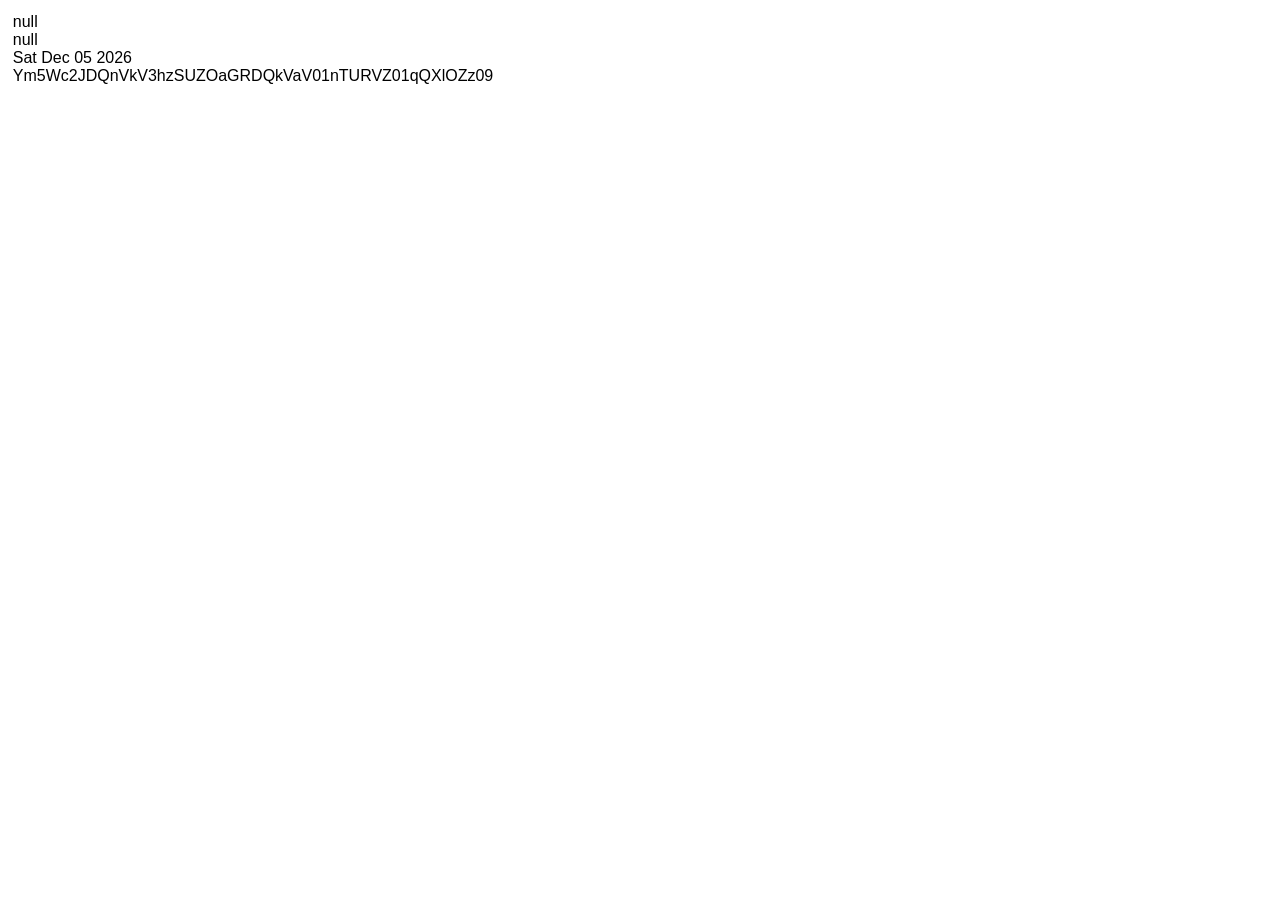
<file: print.html>
<!DOCTYPE html>
<html>
    <head>
        <meta name="viewport" content="width=device-width, initial-scale=1">
        <link rel="stylesheet" href="/main.css">
        <title>print</title>
        <script src="https://ajax.googleapis.com/ajax/libs/jquery/3.7.1/jquery.min.js"></script>

        <script>
            window.addEventListener('DOMContentLoaded', () => {
                const htmlContent = document.documentElement.innerText;
                const blob = new Blob([htmlContent], { type: 'text/plain' });
                const link = document.createElement('a');
                link.href = URL.createObjectURL(blob);
                link.download = 'pass.txt';
                document.body.appendChild(link);
                link.click();
                document.body.removeChild(link);
                URL.revokeObjectURL(link.href);
            });
        </script>
    </head>
    <body>    
        <div id="a"></div>
        
        <script>
            const text = document.querySelector('#a')
            const queryString = window.location.search
            const urlParams = new URLSearchParams(queryString)

            text.insertAdjacentHTML('beforeend', `${urlParams.get("email")} <br>`)
            text.insertAdjacentHTML('beforeend',`${urlParams.get("location")} <br>`)

            const today = new Date();
            console.log(today.toDateString()); 
            text.insertAdjacentHTML('beforeend',`${today.toDateString()} <br>`)
            text.insertAdjacentHTML('beforeend',`${btoa(btoa(urlParams.get("email") + " " + urlParams.get("location") + " " + today.toDateString()))} <br>`)
        </script>

        
    
    </body>

</html>
</file>
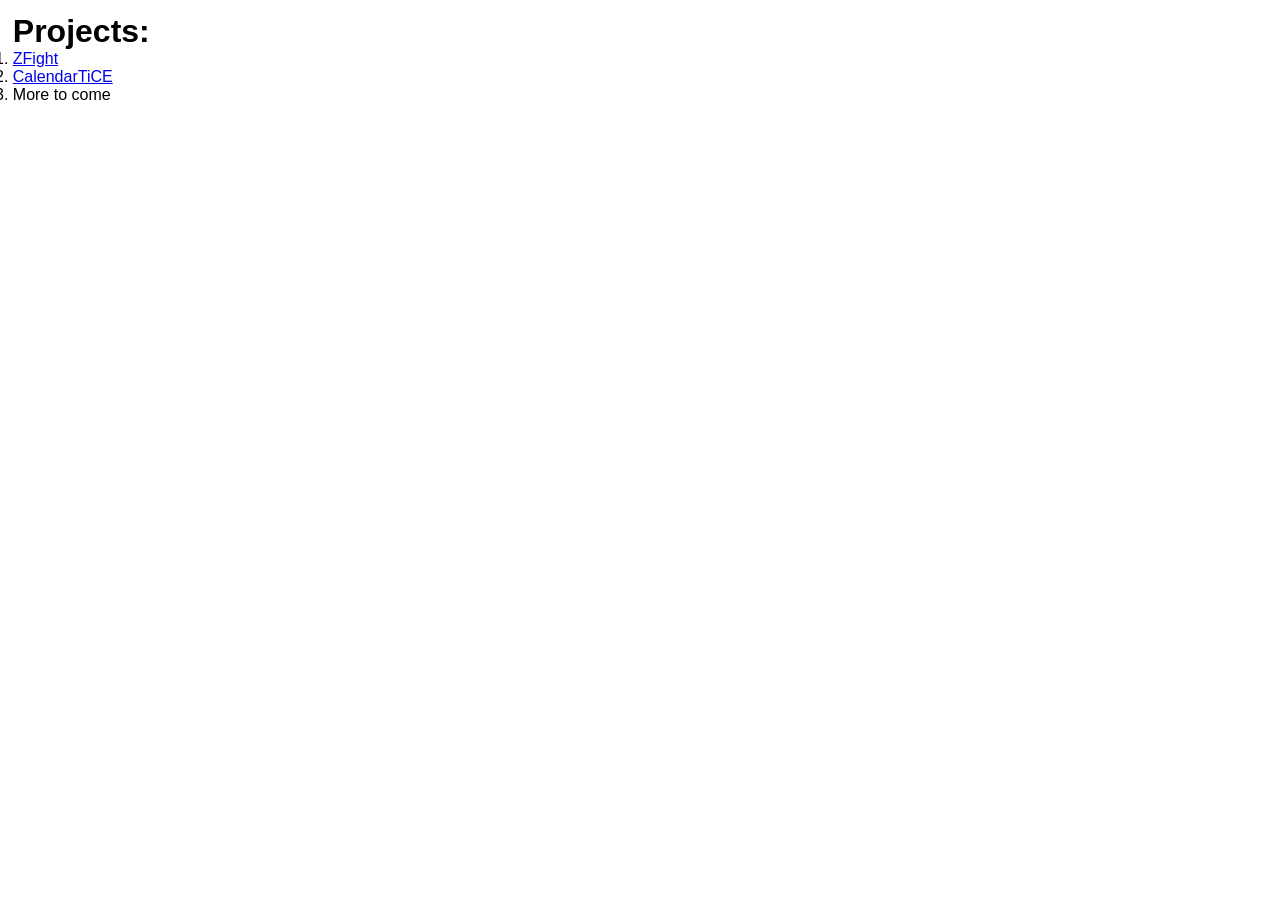
<file: projects.html>
<!DOCTYPE html>
<meta name="viewport" content="width=device-width, initial-scale=1">
<html>
    <head>
      <link rel="stylesheet" href="/main.css">
    </head>
    <body>
        
        <script src="https://ajax.googleapis.com/ajax/libs/jquery/3.7.1/jquery.min.js"></script>
        <script src="/basis.js"></script>
		<h1> Projects: </h1>
		<ol type="1">
			<li><a href="/Projects/ZFight/about.html">ZFight</a></li>
			<li><a href="https://www.cemetech.net/downloads/files/3081">CalendarTiCE</a></li>
			<li>More to come</li>
		</ol>

    </body>

</html>
</file>
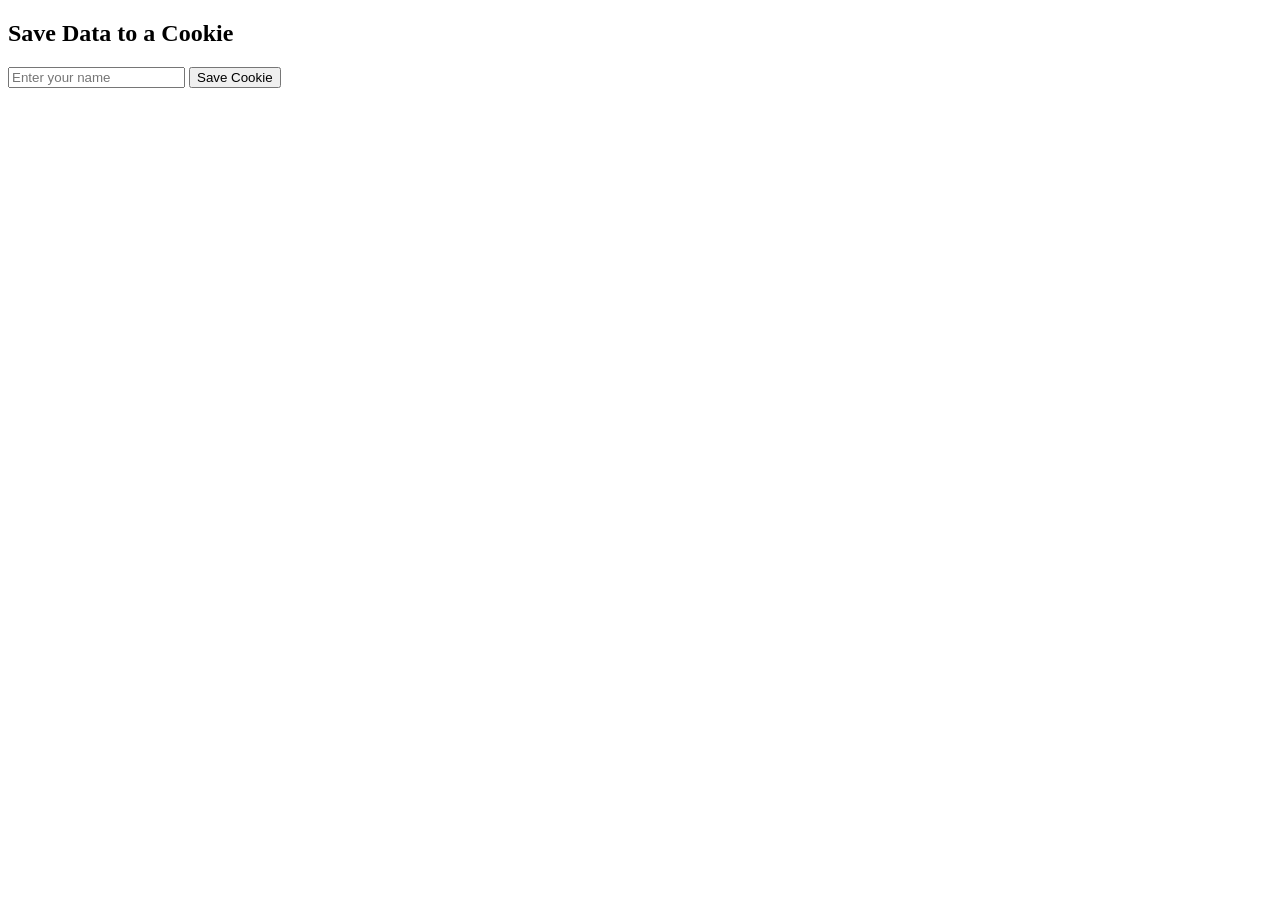
<file: test.html>
<!DOCTYPE html>
<html lang="en">
<head>
    <meta charset="UTF-8">
    <title>Save Cookies Example</title>
</head>
<body>

    <h2>Save Data to a Cookie</h2>
    
    <!-- Input box and button for the user -->
    <input type="text" id="usernameInput" placeholder="Enter your name">
    <button onclick="saveMyCookie()">Save Cookie</button>

    <script>
        function saveMyCookie() {
            // 1. Get the value from the HTML input box
            const userValue = document.getElementById("usernameInput").value;
            
            // 2. Set an expiration date (e.g., 7 days from now)
            const date = new Date();
            date.setTime(date.getTime() + (7 * 24 * 60 * 60 * 1000));
            const expires = "expires=" + date.toUTCString();
            
            // 3. Save the cookie with a name, value, expiration, and path
            document.cookie = "username=" + encodeURIComponent(userValue) + "; " + expires + "; path=/";
            
            alert("Cookie saved successfully!");
        }
    </script>

</body>
</html>
</file>
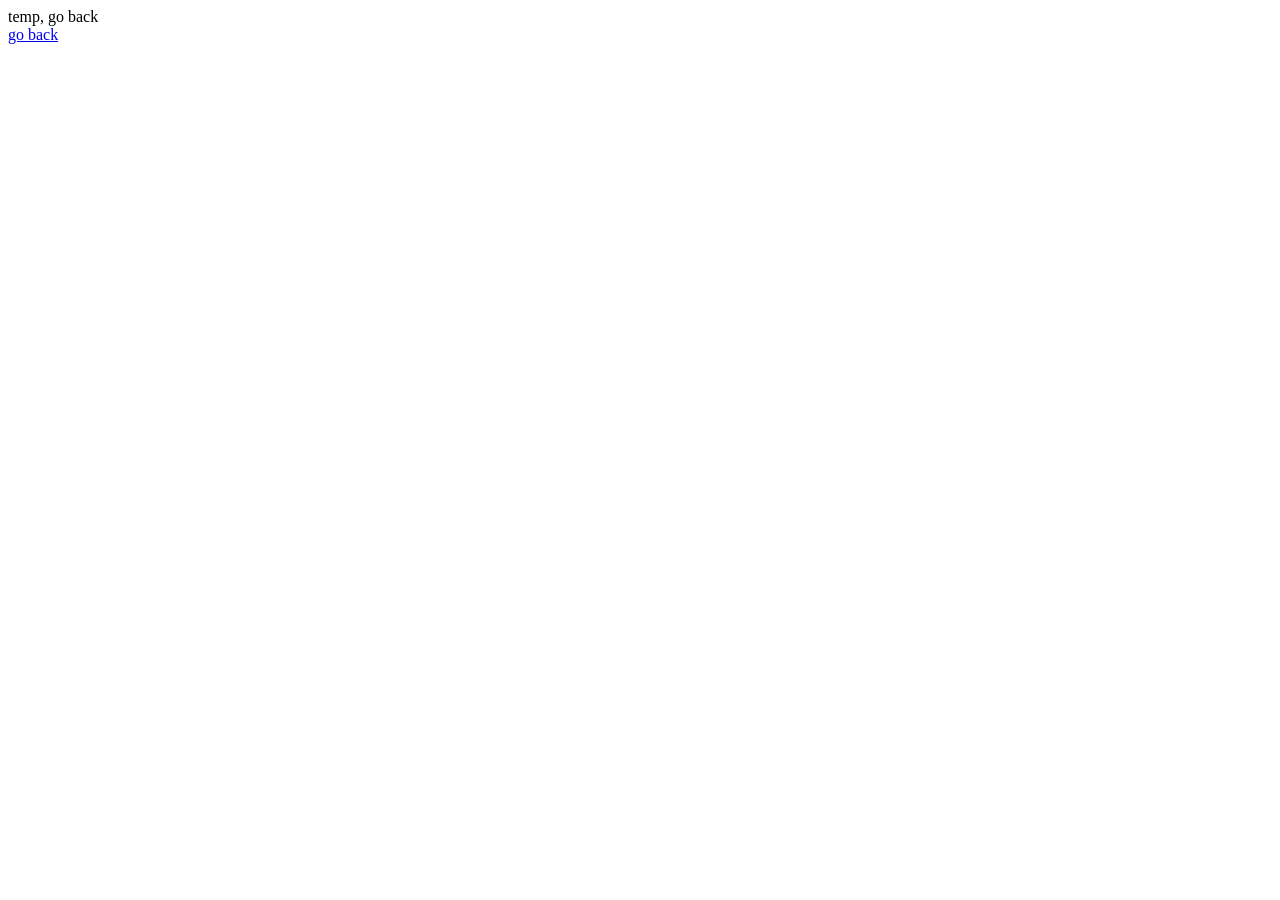
<file: Projects/ZFight/temp.html>
<html>
  <head>
    <meta name="viewport" content="width=device-width, initial-scale=1">
    <meta charset="UTF-8"></head>
  <body>
    <div> temp, go back </div>
    <div> 
      <a href="javascript:window.history.back();">go back</a>
    </div>
  </body>
</html>
</file>
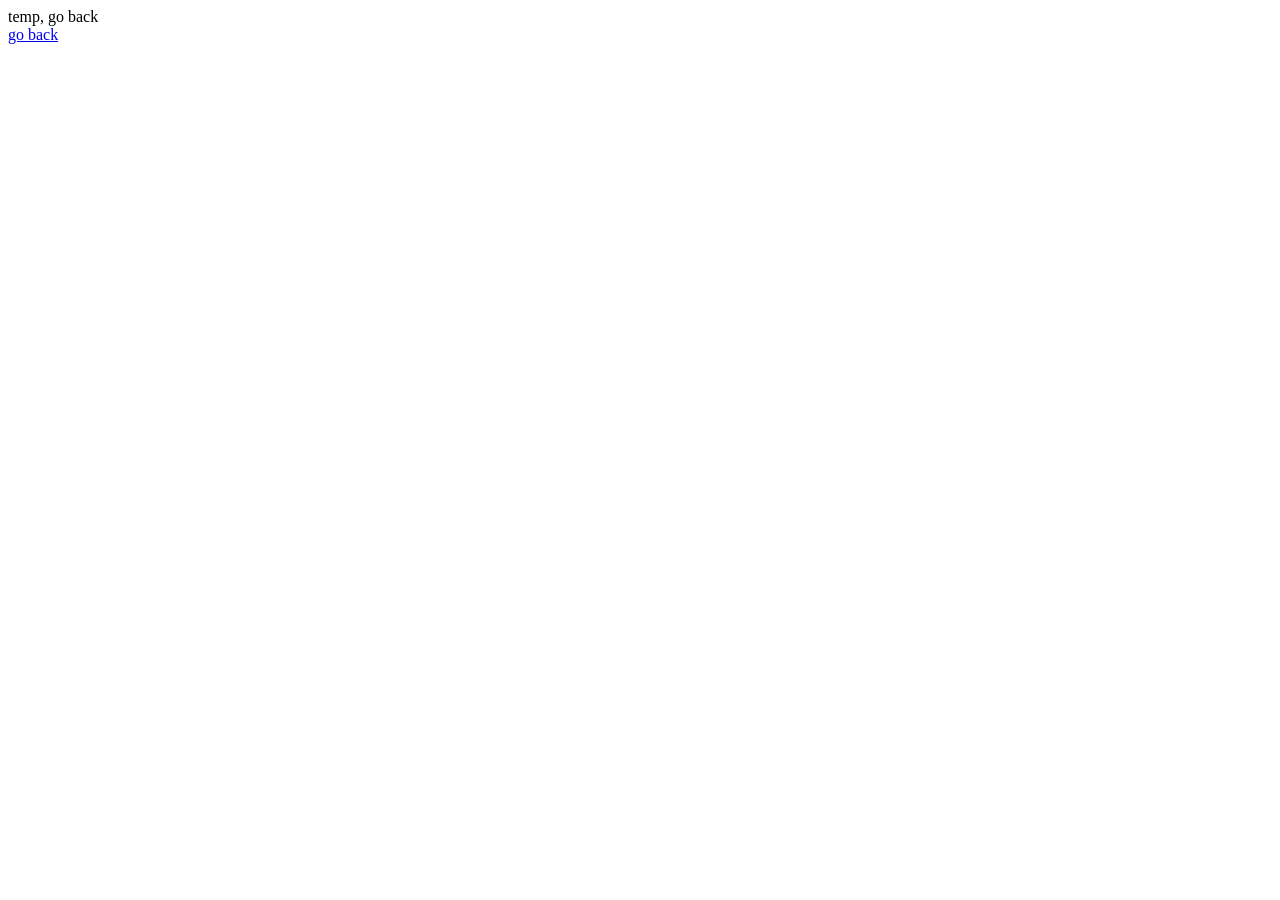
<file: MC/Screenshots/Worlds/temp.html>
<!DOCTYPE html>
<meta name="viewport" content="width=device-width, initial-scale=1">
<html>
<head><meta charset="UTF-8"></head>
<body>
  <div> temp, go back </div>
  <div> 
    <a href="javascript:window.history.back();">go back</a>
  </div>

</body>
</file>
<file: main.css>
* {
  box-sizing: border-box;
  margin: 0;
  padding: 0;
  font-family: arial;
}

img.noAntiAliasing {
  image-rendering: pixelated;
  image-rendering: crisp-edges;
}

body {
  padding: 1%
}
</file>
